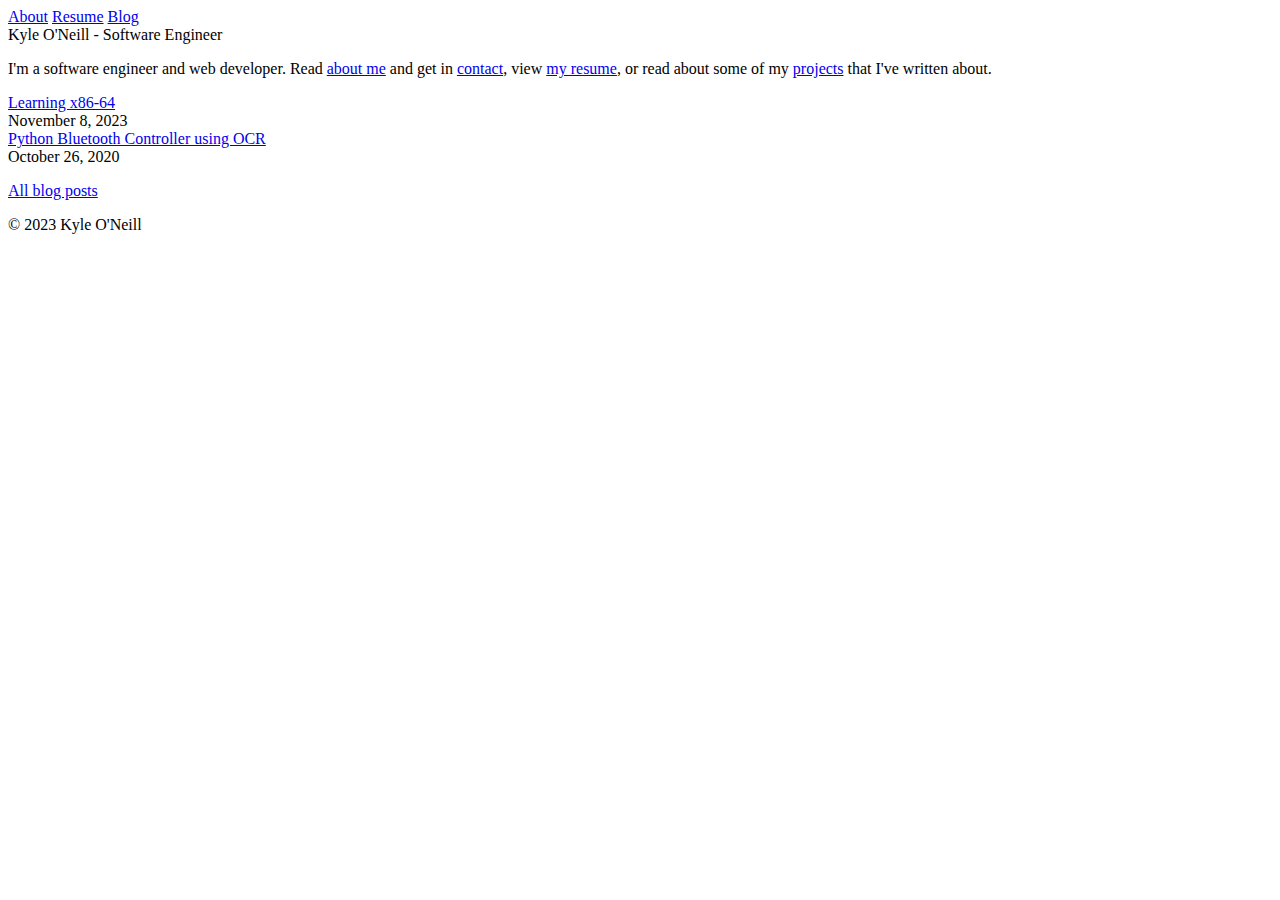
<file: index.html>
<!DOCTYPE html>
<html lang="en">
    <head>
        <meta charset="UTF-8">
        <meta name="apple-mobile-web-app-capable" content="yes">
        <meta name="viewport" content="width=device-width, initial-scale=1">
        <meta name="description" content="The developer portfolio for Kyle O&#x27;Neill">
        <meta name="author" content="Kyle O&#x27;Neill">
       
        <!-- favicon -->
        <link rel="apple-touch-icon" sizes="180x180" href="/apple-touch-icon.png">
        <link rel="icon" type="image/png" sizes="32x32" href="/favicon-32x32.png">
        <link rel="icon" type="image/png" sizes="16x16" href="/favicon-16x16.png">
        <link rel="manifest" href="/site.webmanifest">
        <link rel="mask-icon" href="/safari-pinned-tab.svg" color="#5bbad5">
        <meta name="msapplication-TileColor" content="#ffffff">
        <meta name="theme-color" content="#ffffff">

        <!-- fonts and styles -->
        <link href="https://fonts.googleapis.com/css?family=Rubik:400,700" rel="stylesheet">
        <link href="https://kyleoneill.dev/style.css" rel="stylesheet">

        <title>
            
                Kyle O&#x27;Neill
            
        </title>
    </head>
    <body>
        <div class="section header">
            <div class="logo">
                <a href="/" class="logo-image" width="100"></a>
            </div>
            <div class="links">
                
                
                    <a href="https://kyleoneill.dev/about/">About</a>
                
                    <a href="https://kyleoneill.dev/resume/">Resume</a>
                
                
                    
                    <a href="https://kyleoneill.dev/blog/">Blog</a>
                
            </div>
            <!-- search would go here -->
        </div>
        
<div class="section title">
    Kyle O'Neill - Software Engineer
</div>
<div class="section content">
    <p>I'm a software engineer and web developer. Read <a href="/about">about me</a> and get in <a href="/about#contact-me">contact</a>, view <a href="/resume">my resume</a>, or read about some of my <a href="/blog">projects</a> that I've written about.</p>

</div>
<div class="section pages">
    
    
        <div class="page">
            <a href="https://kyleoneill.dev/blog/learning-x86-64/">Learning x86-64</a>
            <div class="info">
                November  8, 2023
            </div>
        </div>
    
        <div class="page">
            <a href="https://kyleoneill.dev/blog/python-bluetooth-controller/">Python Bluetooth Controller using OCR</a>
            <div class="info">
                October 26, 2020
            </div>
        </div>
    
    <p><a href="https://kyleoneill.dev/blog/">All blog posts</a></p>
</div>

        <div class="section footer">
            &copy; 2023 Kyle O&#x27;Neill
        </div>
    </body>
</html>
</file>
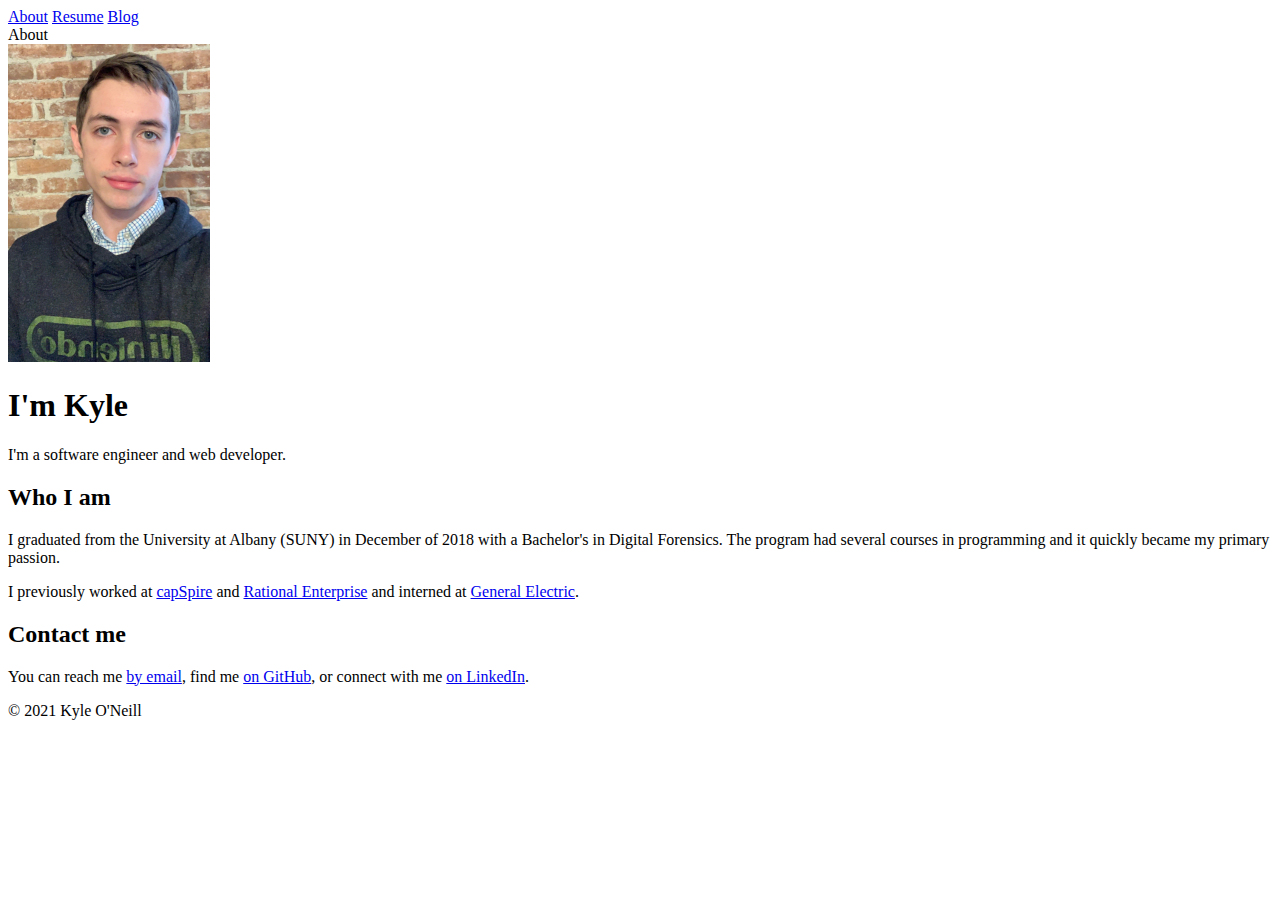
<file: about/index.html>
<!DOCTYPE html>
<html lang="en">
    <head>
        <meta charset="UTF-8">
        <meta name="apple-mobile-web-app-capable" content="yes">
        <meta name="viewport" content="width=device-width, initial-scale=1">
        <meta name="description" content="The developer portfolio for Kyle O&#x27;Neill">
        <meta name="author" content="Kyle O&#x27;Neill">
       
        <!-- favicon -->
        <link rel="apple-touch-icon" sizes="180x180" href="/apple-touch-icon.png">
        <link rel="icon" type="image/png" sizes="32x32" href="/favicon-32x32.png">
        <link rel="icon" type="image/png" sizes="16x16" href="/favicon-16x16.png">
        <link rel="manifest" href="/site.webmanifest">
        <link rel="mask-icon" href="/safari-pinned-tab.svg" color="#5bbad5">
        <meta name="msapplication-TileColor" content="#ffffff">
        <meta name="theme-color" content="#ffffff">

        <!-- fonts and styles -->
        <link href="https://fonts.googleapis.com/css?family=Rubik:400,700" rel="stylesheet">
        <link href="https://kyleoneill.dev/style.css" rel="stylesheet">

        <title>
            
                About
            
        </title>
    </head>
    <body>
        <div class="section header">
            <div class="logo">
                <a href="/" class="logo-image" width="100"></a>
            </div>
            <div class="links">
                
                
                    <a href="https://kyleoneill.dev/about/">About</a>
                
                    <a href="https://kyleoneill.dev/resume/">Resume</a>
                
                
                    
                    <a href="https://kyleoneill.dev/blog/">Blog</a>
                
            </div>
            <!-- search would go here -->
        </div>
        
<div class="section title">
    About
</div>
<div class="section content">
    <div class="self-image">
    <img src="/self-image.png" alt="Kyle O'Neill">
</div>
<h1 id="i-m-kyle">I'm Kyle</h1>
<p>I'm a software engineer and web developer.</p>
<h2 id="who-i-am">Who I am</h2>
<p>I graduated from the University at Albany (SUNY) in December of 2018 with a Bachelor's in Digital Forensics. The program had several courses in programming and it quickly became my primary passion.</p>
<p>I previously worked at <a href="https://www.capspire.com/">capSpire</a> and <a href="https://www.rationalenterprise.com/">Rational Enterprise</a> and interned at <a href="https://www.ge.com/power">General Electric</a>.</p>
<h2 id="contact-me">Contact me</h2>
<p>You can reach me <a href="mailto:kyleoneill24@gmail.com">by email</a>,
find me <a href="https://github.com/kyleoneill">on GitHub</a>,
or connect with me <a href="https://www.linkedin.com/in/kyle-oneill287/">on LinkedIn</a>.</p>
<div class="clearfix"></div>
</div>

        <div class="section footer">
            &copy; 2021 Kyle O&#x27;Neill
        </div>
    </body>
</html>
</file>
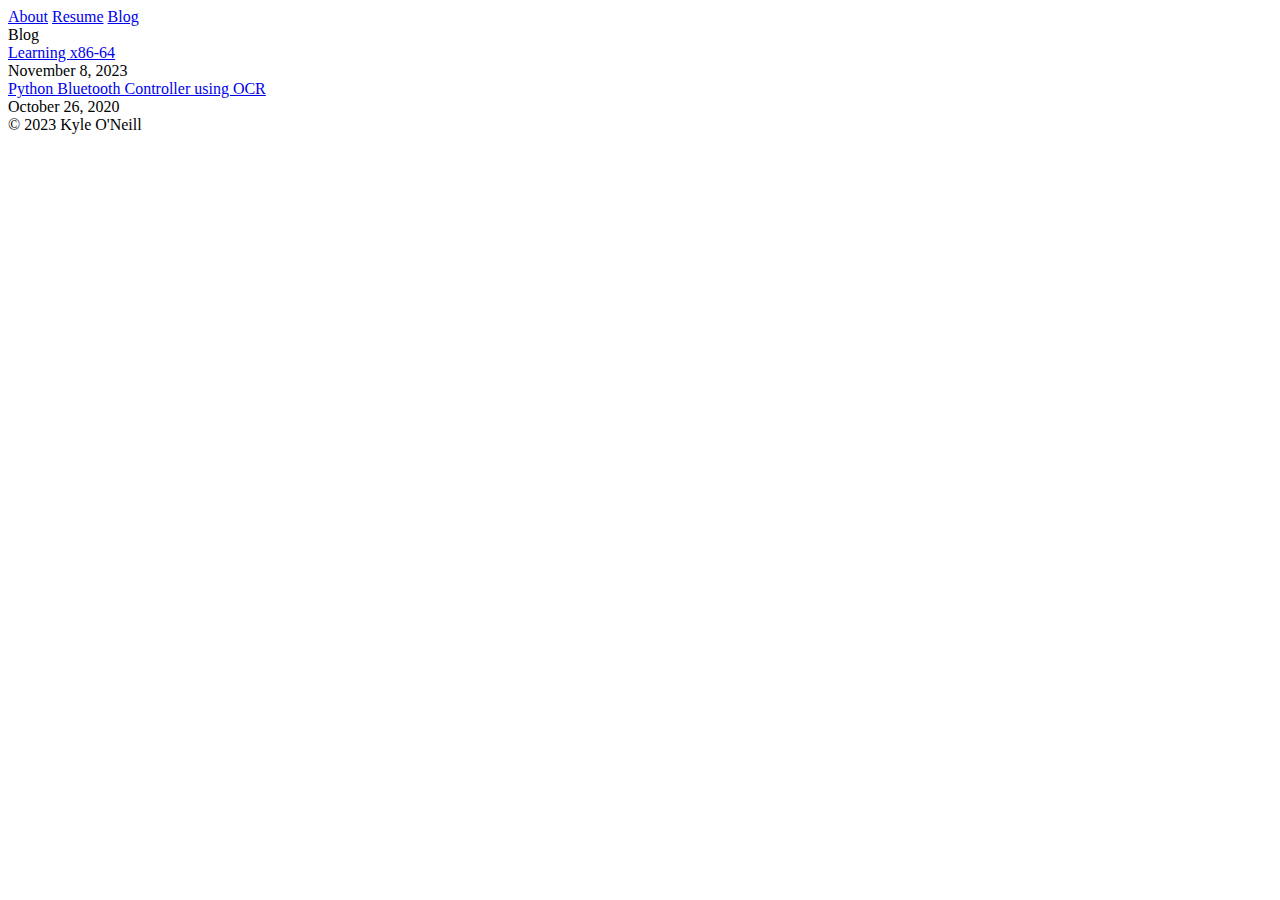
<file: blog/index.html>
<!DOCTYPE html>
<html lang="en">
    <head>
        <meta charset="UTF-8">
        <meta name="apple-mobile-web-app-capable" content="yes">
        <meta name="viewport" content="width=device-width, initial-scale=1">
        <meta name="description" content="The developer portfolio for Kyle O&#x27;Neill">
        <meta name="author" content="Kyle O&#x27;Neill">
       
        <!-- favicon -->
        <link rel="apple-touch-icon" sizes="180x180" href="/apple-touch-icon.png">
        <link rel="icon" type="image/png" sizes="32x32" href="/favicon-32x32.png">
        <link rel="icon" type="image/png" sizes="16x16" href="/favicon-16x16.png">
        <link rel="manifest" href="/site.webmanifest">
        <link rel="mask-icon" href="/safari-pinned-tab.svg" color="#5bbad5">
        <meta name="msapplication-TileColor" content="#ffffff">
        <meta name="theme-color" content="#ffffff">

        <!-- fonts and styles -->
        <link href="https://fonts.googleapis.com/css?family=Rubik:400,700" rel="stylesheet">
        <link href="https://kyleoneill.dev/style.css" rel="stylesheet">

        <title>
            
                Blog
            
        </title>
    </head>
    <body>
        <div class="section header">
            <div class="logo">
                <a href="/" class="logo-image" width="100"></a>
            </div>
            <div class="links">
                
                
                    <a href="https://kyleoneill.dev/about/">About</a>
                
                    <a href="https://kyleoneill.dev/resume/">Resume</a>
                
                
                    
                    <a href="https://kyleoneill.dev/blog/">Blog</a>
                
            </div>
            <!-- search would go here -->
        </div>
        
<div class="section title">
    Blog
</div>
<div class="section pages">
    

    
    <div class="page">
        <a href="https://kyleoneill.dev/blog/learning-x86-64/">Learning x86-64</a>
        <div class="info">
            <div>November  8, 2023</div>
        </div>
    </div>
    
    <div class="page">
        <a href="https://kyleoneill.dev/blog/python-bluetooth-controller/">Python Bluetooth Controller using OCR</a>
        <div class="info">
            <div>October 26, 2020</div>
        </div>
    </div>
    
    
</div>

        <div class="section footer">
            &copy; 2023 Kyle O&#x27;Neill
        </div>
    </body>
</html>
</file>
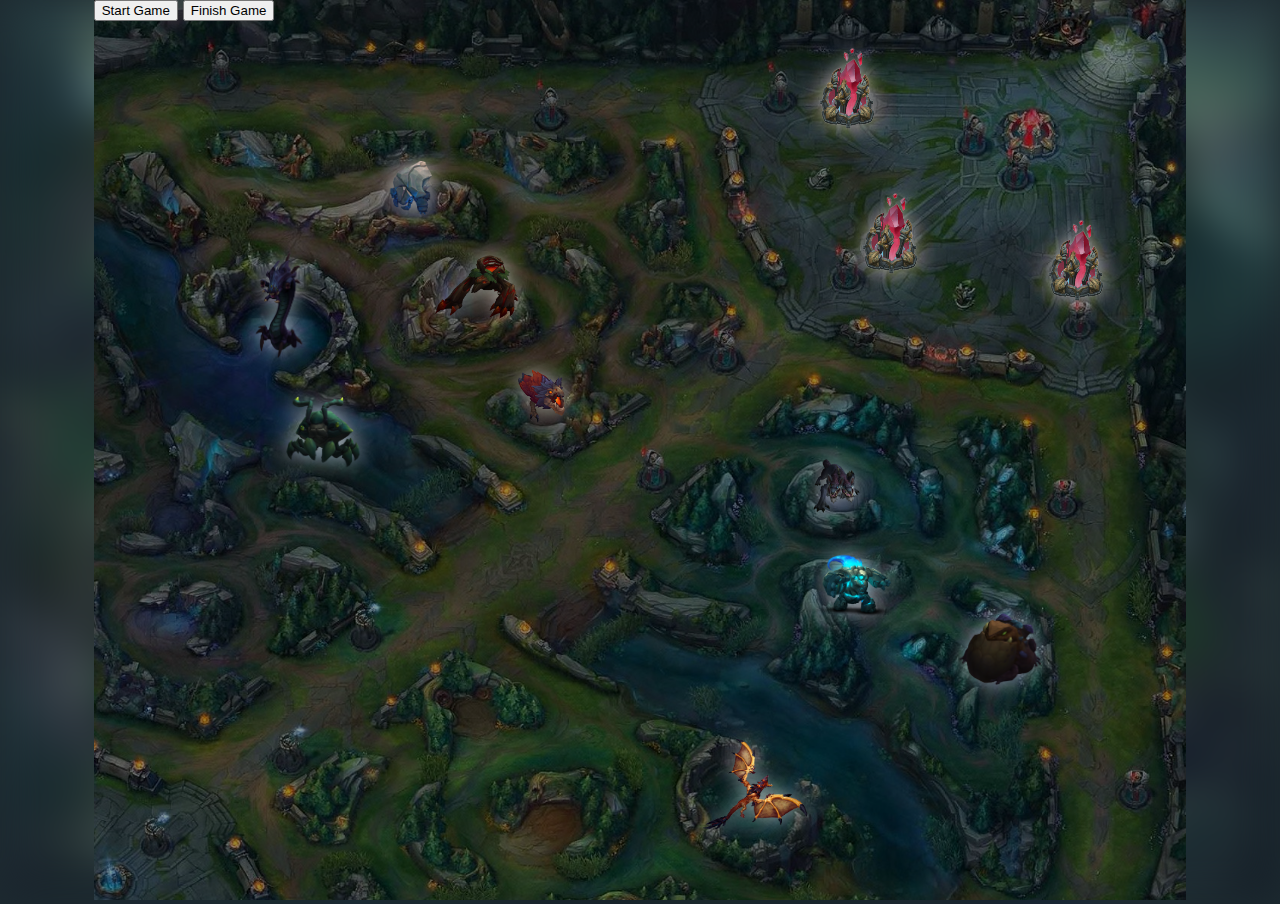
<file: LeagueStats/index.html>
<!DOCTYPE html>
<html>
    <head>
        <title>LeagueStats</title>
        <script src="index.js"></script>
        <link rel="stylesheet" href="index.css" />
    </head>
    <body>
        <div id="background"></div>
        <!-- Red map -->
        <div id="map_container">
            <img id="map" src="img/redMap.jpg" />
            <div id="overlay">
                <button id="start_game">Start Game</button>
                <button id="finish_game">Finish Game</button>
            </div>
            <div id="red_baron" class="button">
                <img class="icon" src="img/baron_nashor.png" />
                <div class="timer">
                    3:00
                </div>
            </div>
            <div id="red_dragon" class="button">
                <img class="icon" src="img/dragon.png" />
                <div class="timer">
                    3:00
                </div>
            </div>
            <div id="red_scuttler" class="button">
                <img class="icon" src="img/scuttle.png" />
                <div class="timer">
                    3:00
                </div>
            </div>
            <div id="red_krug" class="button">
                <img class="icon" src="img/krug.png" />
                <div class="timer">
                    3:00
                </div>
            </div>
            <div id="red_brambleback" class="button">
                <img class="icon" src="img/redBuff.png" />
                <div class="timer">
                    3:00
                </div>
            </div>
            <div id="red_raptors" class="button">
                <img class="icon" src="img/raptor.png" />
                <div class="timer">
                    3:00
                </div>
            </div>
            <div id="red_wolves" class="button">
                <img class="icon" src="img/wolf.png" />
                <div class="timer">
                    3:00
                </div>
            </div>
            <div id="red_sentinel" class="button">
                <img class="icon" src="img/blueBuff.png" />
                <div class="timer">
                    3:00
                </div>
            </div>
            <div id="red_gromp" class="button">
                <img class="icon" src="img/gromp.png" />
                <div class="timer">
                    3:00
                </div>
            </div>
            <div id="red_inhibitor_top" class="button">
                <img class="icon" src="img/redInhib.png" />
                <div class="timer">
                    3:00
                </div>
            </div>
            <div id="red_inhibitor_mid" class="button">
                <img class="icon" src="img/redInhib.png" />
                <div class="timer">
                    3:00
                </div>
            </div>
            <div id="red_inhibitor_bot" class="button">
                <img class="icon" src="img/redInhib.png" />
                <div class="timer">
                    3:00
                </div>
            </div>
        </div>
    </body>
</html>
</file>
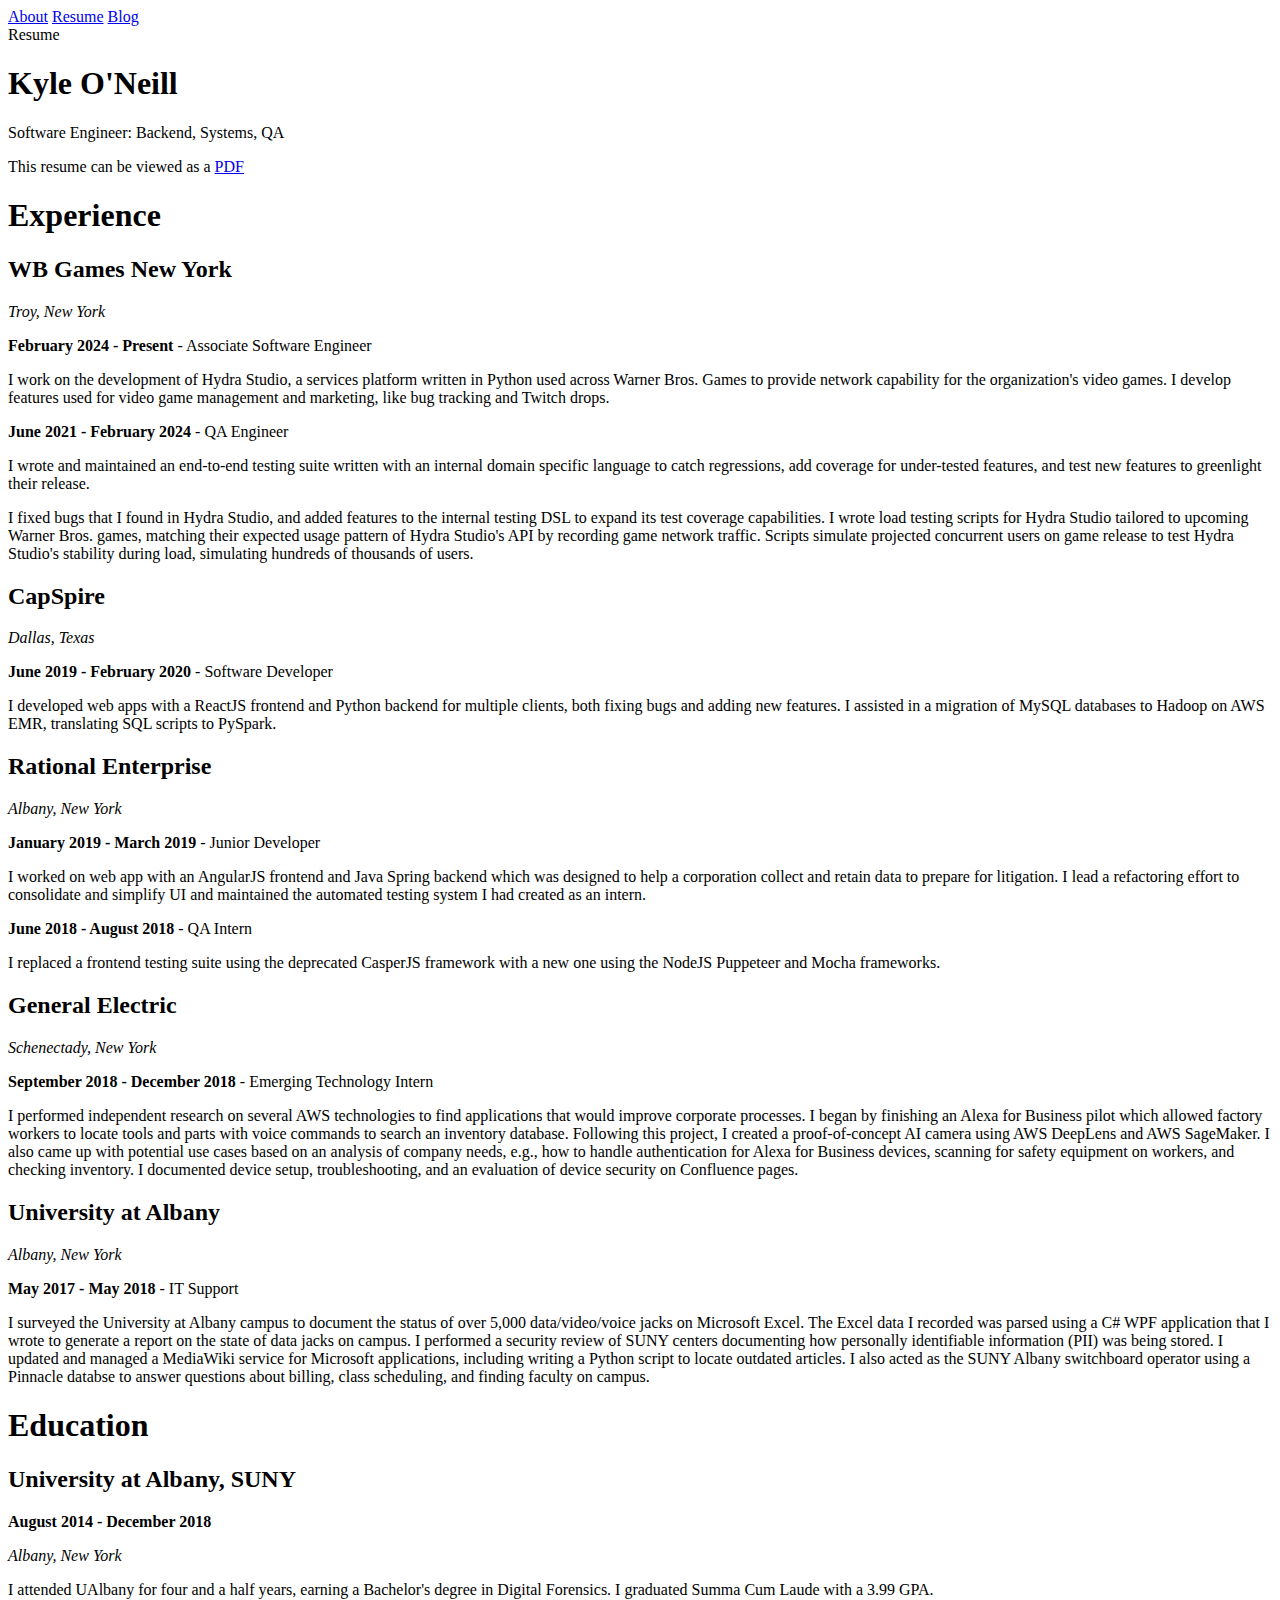
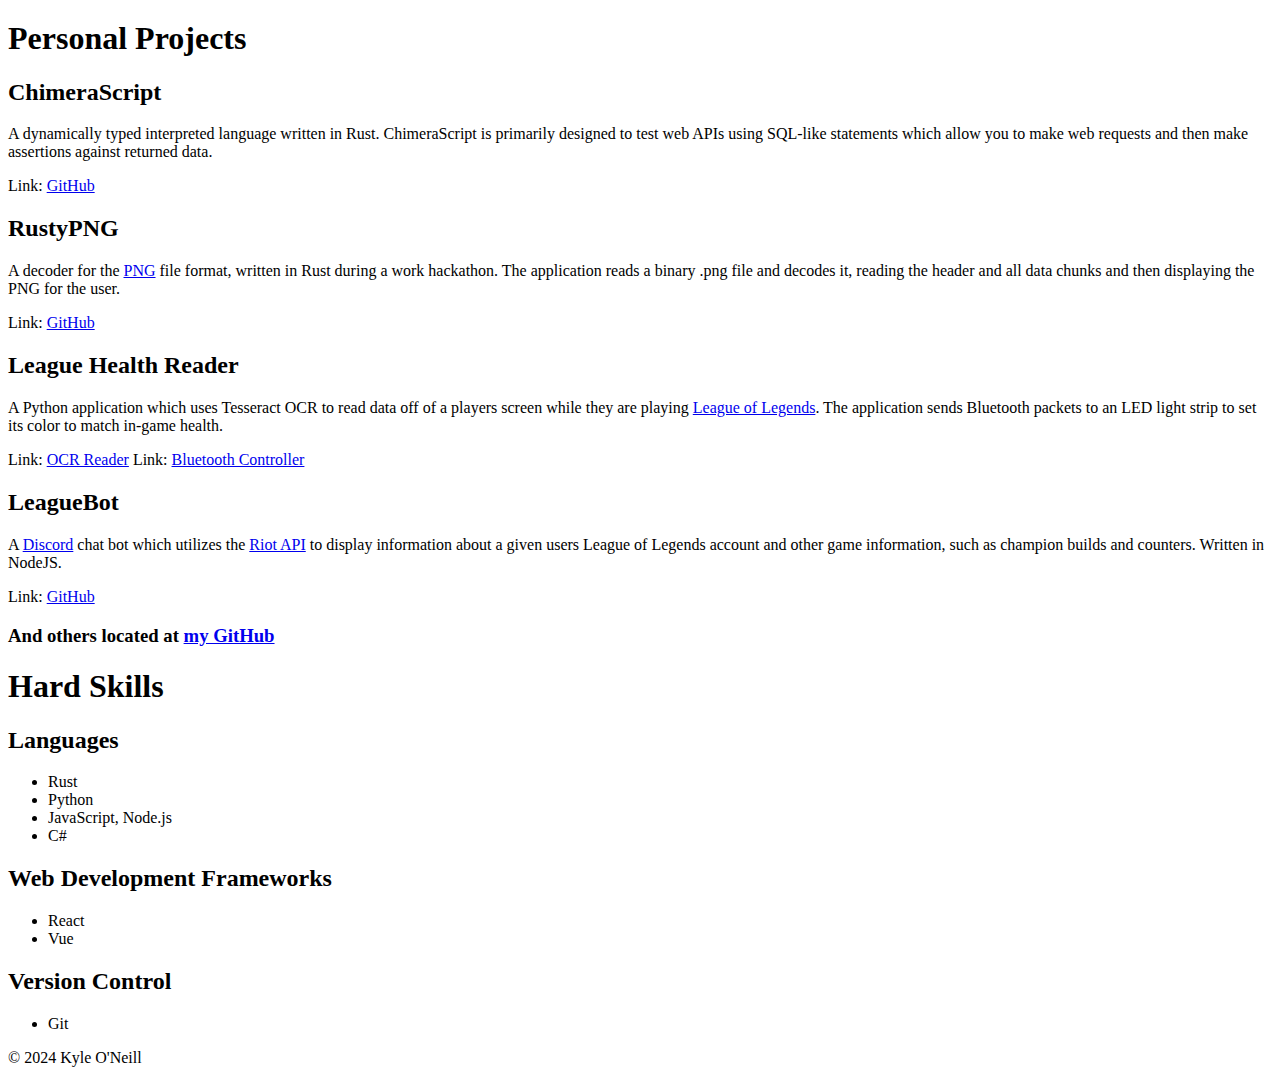
<file: resume/index.html>
<!DOCTYPE html>
<html lang="en">
    <head>
        <meta charset="UTF-8">
        <meta name="apple-mobile-web-app-capable" content="yes">
        <meta name="viewport" content="width=device-width, initial-scale=1">
        <meta name="description" content="The developer portfolio for Kyle O&#x27;Neill">
        <meta name="author" content="Kyle O&#x27;Neill">
       
        <!-- favicon -->
        <link rel="apple-touch-icon" sizes="180x180" href="/apple-touch-icon.png">
        <link rel="icon" type="image/png" sizes="32x32" href="/favicon-32x32.png">
        <link rel="icon" type="image/png" sizes="16x16" href="/favicon-16x16.png">
        <link rel="manifest" href="/site.webmanifest">
        <link rel="mask-icon" href="/safari-pinned-tab.svg" color="#5bbad5">
        <meta name="msapplication-TileColor" content="#ffffff">
        <meta name="theme-color" content="#ffffff">

        <!-- fonts and styles -->
        <link href="https://fonts.googleapis.com/css?family=Rubik:400,700" rel="stylesheet">
        <link href="https://kyleoneill.dev/style.css" rel="stylesheet">

        <title>
            
                Resume
            
        </title>
    </head>
    <body>
        <div class="section header">
            <div class="logo">
                <a href="/" class="logo-image" width="100"></a>
            </div>
            <div class="links">
                
                
                    <a href="https://kyleoneill.dev/about/">About</a>
                
                    <a href="https://kyleoneill.dev/resume/">Resume</a>
                
                
                    
                    <a href="https://kyleoneill.dev/blog/">Blog</a>
                
            </div>
            <!-- search would go here -->
        </div>
        
<div class="section title">
    Resume
</div>
<div class="section content">
    <h1 id="kyle-o-neill">Kyle O'Neill</h1>
<p>Software Engineer: Backend, Systems, QA</p>
<p>This resume can be viewed as a <a href="/resume_kyleoneill.pdf">PDF</a></p>
<h1 id="experience">Experience</h1>
<h2 id="wb-games-new-york">WB Games New York</h2>
<p><em>Troy, New York</em></p>
<p><strong>February 2024 - Present</strong> - Associate Software Engineer</p>
<p>I work on the development of Hydra Studio, a services platform written in Python used across Warner Bros. Games to provide network capability for the
organization's video games. I develop features used for video game management and marketing, like bug tracking and Twitch drops.</p>
<p><strong>June 2021 - February 2024</strong> - QA Engineer</p>
<p>I wrote and maintained an end-to-end testing suite written with an internal domain specific language to catch
regressions, add coverage for under-tested features, and test new features to greenlight their release.</p>
<p>I fixed bugs that I found in Hydra Studio, and added features to the internal testing DSL to expand its test coverage capabilities. I wrote load testing
scripts for Hydra Studio tailored to upcoming Warner Bros. games, matching their expected usage pattern of Hydra Studio's API by recording game network
traffic. Scripts simulate projected concurrent users on game release to test Hydra Studio's stability during load, simulating hundreds of thousands of users.</p>
<h2 id="capspire">CapSpire</h2>
<p><em>Dallas, Texas</em></p>
<p><strong>June 2019 - February 2020</strong> - Software Developer</p>
<p>I developed web apps with a ReactJS frontend and Python backend for multiple clients, both fixing bugs and adding new features. I assisted in a migration of MySQL databases to Hadoop on AWS EMR, translating SQL scripts to PySpark.</p>
<h2 id="rational-enterprise">Rational Enterprise</h2>
<p><em>Albany, New York</em></p>
<p><strong>January 2019 - March 2019</strong> - Junior Developer</p>
<p>I worked on web app with an AngularJS frontend and Java Spring backend which was designed to help a corporation collect and retain data to prepare for
litigation. I lead a refactoring effort to consolidate and simplify UI and maintained the automated testing system I had created as an intern.</p>
<p><strong>June 2018 - August 2018</strong> - QA Intern</p>
<p>I replaced a frontend testing suite using the deprecated CasperJS framework with a new one using the NodeJS Puppeteer and Mocha frameworks.</p>
<h2 id="general-electric">General Electric</h2>
<p><em>Schenectady, New York</em></p>
<p><strong>September 2018 - December 2018</strong> - Emerging Technology Intern</p>
<p>I performed independent research on several AWS technologies to find applications that would improve corporate processes. I began by finishing an Alexa for Business pilot which allowed factory workers to locate tools and parts with voice commands to search an inventory database. Following this project, I created a proof-of-concept AI camera using AWS DeepLens and AWS SageMaker. I also came up with potential use cases based on an analysis of company needs, e.g., how to handle authentication for Alexa for Business devices, scanning for safety equipment on workers, and checking inventory. I documented device setup,
troubleshooting, and an evaluation of device security on Confluence pages.</p>
<h2 id="university-at-albany">University at Albany</h2>
<p><em>Albany, New York</em></p>
<p><strong>May 2017 - May 2018</strong> - IT Support</p>
<p>I surveyed the University at Albany campus to document the status of over 5,000 data/video/voice jacks on Microsoft Excel. The Excel data I recorded was
parsed using a C# WPF application that I wrote to generate a report on the state of data jacks on campus. I performed a security review of SUNY centers documenting how personally identifiable information (PII) was being stored. I updated and managed a MediaWiki service for Microsoft applications, including writing a Python script to locate outdated articles. I also acted as the SUNY Albany switchboard operator using a Pinnacle databse to answer questions about billing, class scheduling, and finding faculty on campus.</p>
<h1 id="education">Education</h1>
<h2 id="university-at-albany-suny">University at Albany, SUNY</h2>
<p><strong>August 2014 - December 2018</strong></p>
<p><em>Albany, New York</em></p>
<p>I attended UAlbany for four and a half years, earning a Bachelor's degree in Digital Forensics. I graduated Summa Cum Laude with a 3.99 GPA.</p>
<h1 id="personal-projects">Personal Projects</h1>
<h2 id="chimerascript">ChimeraScript</h2>
<p>A dynamically typed interpreted language written in Rust. ChimeraScript is primarily designed to test web APIs using SQL-like statements
which allow you to make web requests and then make assertions against returned data.</p>
<p>Link: <a href="https://github.com/kyleoneill/chimerascript">GitHub</a></p>
<h2 id="rustypng">RustyPNG</h2>
<p>A decoder for the <a href="https://en.wikipedia.org/wiki/PNG">PNG</a> file format, written in Rust during a work hackathon. The application reads a binary .png
file and decodes it, reading the header and all data chunks and then displaying the PNG for the user.</p>
<p>Link: <a href="https://github.com/kyleoneill/rusty-png">GitHub</a></p>
<h2 id="league-health-reader">League Health Reader</h2>
<p>A Python application which uses Tesseract OCR to read data off of a players screen while they are playing <a href="https://na.leagueoflegends.com/en-us/">League of Legends</a>. The application sends Bluetooth packets to an LED light strip to set its color to match in-game health.</p>
<p>Link: <a href="https://github.com/kyleoneill/league_health_reader">OCR Reader</a>
Link: <a href="https://github.com/kyleoneill/bluetooth_light_controller">Bluetooth Controller</a></p>
<h2 id="leaguebot">LeagueBot</h2>
<p>A <a href="https://discord.com/">Discord</a> chat bot which utilizes the <a href="https://developer.riotgames.com/">Riot API</a> to display information about a given users League of Legends account and other game information, such as champion builds and counters. Written in NodeJS.</p>
<p>Link: <a href="https://github.com/kyleoneill/leagueBot">GitHub</a></p>
<h3 id="and-others-located-at-my-github">And others located at <a href="https://github.com/kyleoneill">my GitHub</a></h3>
<h1 id="hard-skills">Hard Skills</h1>
<h2 id="languages">Languages</h2>
<ul>
<li>Rust</li>
<li>Python</li>
<li>JavaScript, Node.js</li>
<li>C#</li>
</ul>
<h2 id="web-development-frameworks">Web Development Frameworks</h2>
<ul>
<li>React</li>
<li>Vue</li>
</ul>
<h2 id="version-control">Version Control</h2>
<ul>
<li>Git</li>
</ul>

</div>

        <div class="section footer">
            &copy; 2024 Kyle O&#x27;Neill
        </div>
    </body>
</html>
</file>
<file: LeagueStats/index.css>
@font-face {
    font-family: 'FrizQuadrata';
    src: url('font/FrizQuadrata.eot?#iefix') format('embedded-opentype'),  url('font/FrizQuadrata.woff') format('woff'), url('font/FrizQuadrata.ttf')  format('truetype'), url('font/FrizQuadrata.svg#FrizQuadrata') format('svg');
    font-weight: normal;
    font-style: normal;
}

body {
    margin: 0;
    padding: 0;
    overflow: hidden;
    text-align: center;
    background-color: rgb(29, 42, 48);
    font-family: 'FrizQuadrata';
}
#background {
    position: absolute;
    top: 0;
    left: 0;
    bottom: 0;
    right: 0;
    background: url('img/map.jpg');
    background-size: cover;
    background-position: center;
    z-index: -1;
    filter: blur(20px);
}
#map_container {
    display: inline-block;
    position: relative;
}
#map {
    height: 100vh;
    filter: brightness(60%);
}
#overlay {
    position: absolute;
    top: 0;
    left: 0;
    z-index: 2;
}

.button {
    position: absolute;
    overflow: visible;
    transform: translate(-50%, -50%);
}
.button.inactive .timer {
    display: block;
}
.button.inactive img {
    filter: brightness(25%) drop-shadow(0 0 10px rgba(0, 0, 0, 1.0));
}
.icon {
    filter: drop-shadow(0 0 10px rgba(255, 255, 255, 0.6));
}
.icon:hover {
    filter: drop-shadow(0 0 10px rgba(255, 255, 255, 1));
}
.timer {
    display: none;
    color: #d4ae2b;
    position: absolute;
    top: 50%;
    left: 50%;
    transform: translate(-50%, -50%);
    text-align: center;
    font-size: 35px;
    pointer-events: none;
    text-shadow: 0 0 2px rgba(0, 0, 0, 1);
}

/* Red map */
#red_baron {
    left: 17%;
    top: 34%;
}
#red_baron img {
    height: 12vh;
}
#red_dragon {
    left: 61%;
    top: 87%;
}
#red_dragon img {
    height: 10vh;
}
#red_scuttler {
    left: 21%;
    top: 48%;
}
#red_scuttler img {
    height: 8vh;
}
#red_krug {
    left: 29%;
    top: 21%;
}
#red_krug img {
    height: 6vh;
}
#red_brambleback {
    left: 35%;
    top: 32%;
}
#red_brambleback img {
    height: 7vh;
}
#red_raptors {
    left: 41%;
    top: 44%;
}
#red_raptors img {
    height: 6vh;
}
#red_wolves {
    left: 68%;
    top: 54%;
}
#red_wolves img {
    height: 6vh;
}
#red_sentinel {
    left: 69%;
    top: 65%;
}
#red_sentinel img {
    height: 7vh;
}
#red_gromp {
    left: 83%;
    top: 72%;
}
#red_gromp img {
    height: 8vh;
}
#red_inhibitor_top {
    left: 69%;
    top: 10%;
}
#red_inhibitor_top img {
    height: 10vh;
}
#red_inhibitor_mid {
    left: 73%;
    top: 26%;
}
#red_inhibitor_mid img {
    height: 10vh;
}
#red_inhibitor_bot {
    left: 90%;
    top: 29%;
}
#red_inhibitor_bot img {
    height: 10vh;
}
</file>
